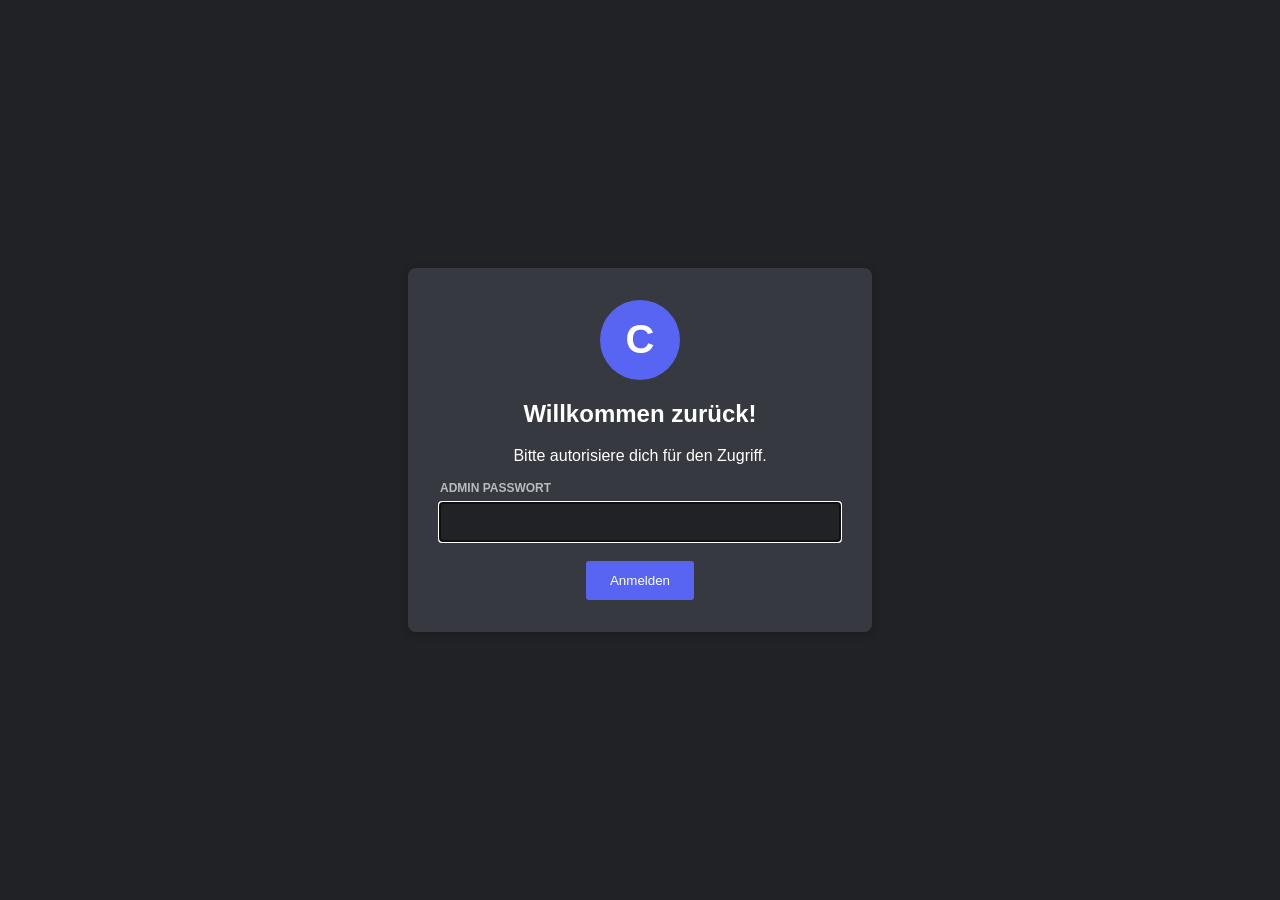
<file: index.html>
<!DOCTYPE html>
<html lang="de">
<head>
    <meta charset="UTF-8">
    <meta name="viewport" content="width=device-width, initial-scale=1.0">
    <title>Login | Bot Dashboard</title>
    <link rel="stylesheet" href="style.css">
</head>
<body class="login-page">
    <div class="container login-card">
        <div class="bot-logo">C</div>
        <h2>Willkommen zurück!</h2>
        <p class="info-text">Bitte autorisiere dich für den Zugriff.</p>
        <div class="input-group">
            <label>ADMIN PASSWORT</label>
            <input type="password" id="passInput" autofocus>
        </div>
        <button class="btn full-width" onclick="checkPass()">Anmelden</button>
        <p id="error" class="error-msg">Passwort inkorrekt.</p>
    </div>
    <script src="config.js"></script>
    <script src="logic.js"></script>
</body>
</html>
</file>
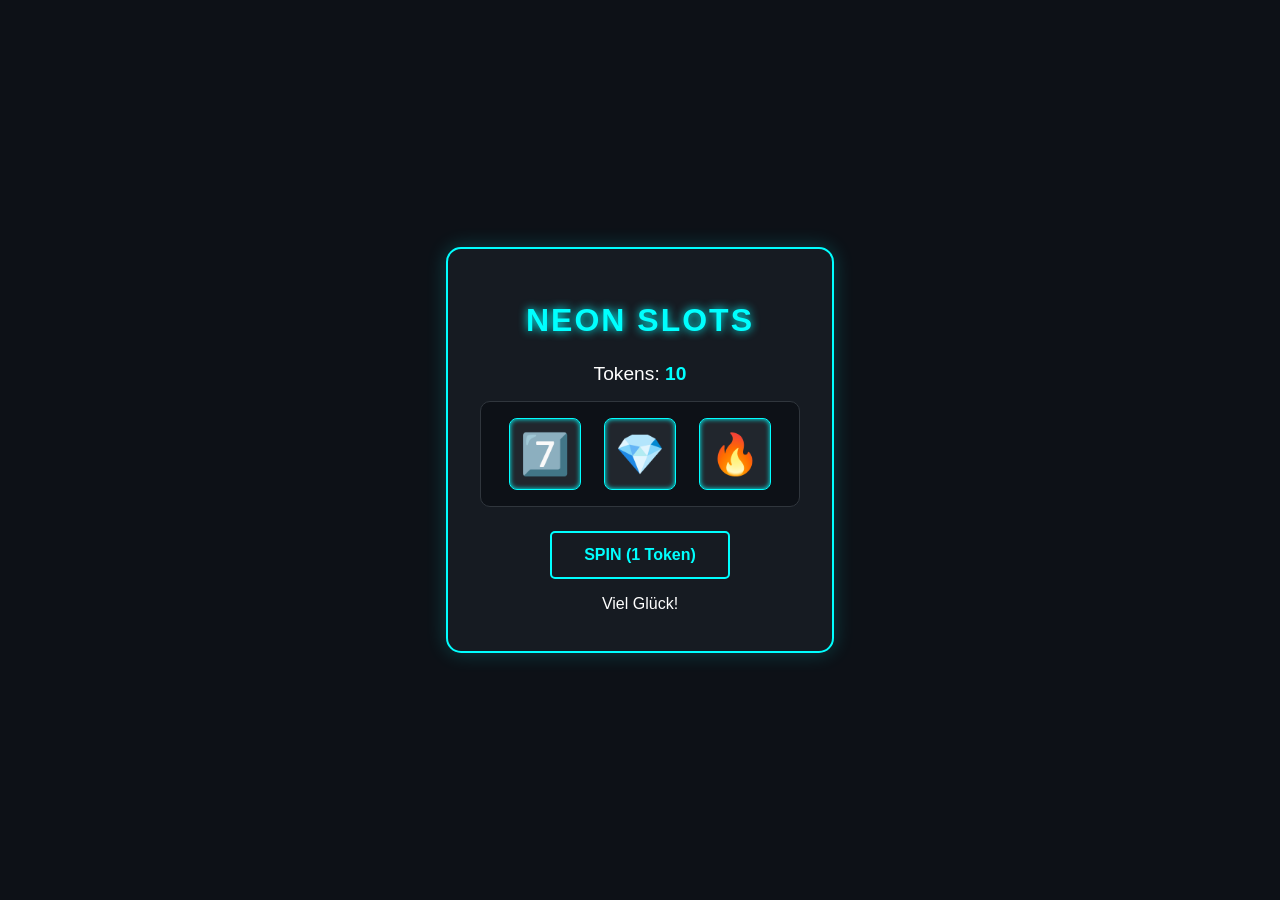
<file: game/index.html>
<!DOCTYPE html>
<html lang="de">
<head>
    <meta charset="UTF-8">
    <meta name="viewport" content="width=device-width, initial-scale=1.0">
    <title>Neon Slot Activity</title>
    <link rel="stylesheet" href="style.css">
</head>
<body>
    <div class="container">
        <h1>NEON SLOTS</h1>
        <div class="stats">
            Tokens: <span id="token-count" class="token-count">0</span>
        </div>
        <div class="slot-machine">
            <div id="reel1" class="reel">7️⃣</div>
            <div id="reel2" class="reel">💎</div>
            <div id="reel3" class="reel">🔥</div>
        </div>
        <button id="spin-button" onclick="spin()">SPIN (1 Token)</button>
        <div id="message" class="message">Viel Glück!</div>
    </div>
    <script src="game.js"></script>
</body>
</html>
</file>
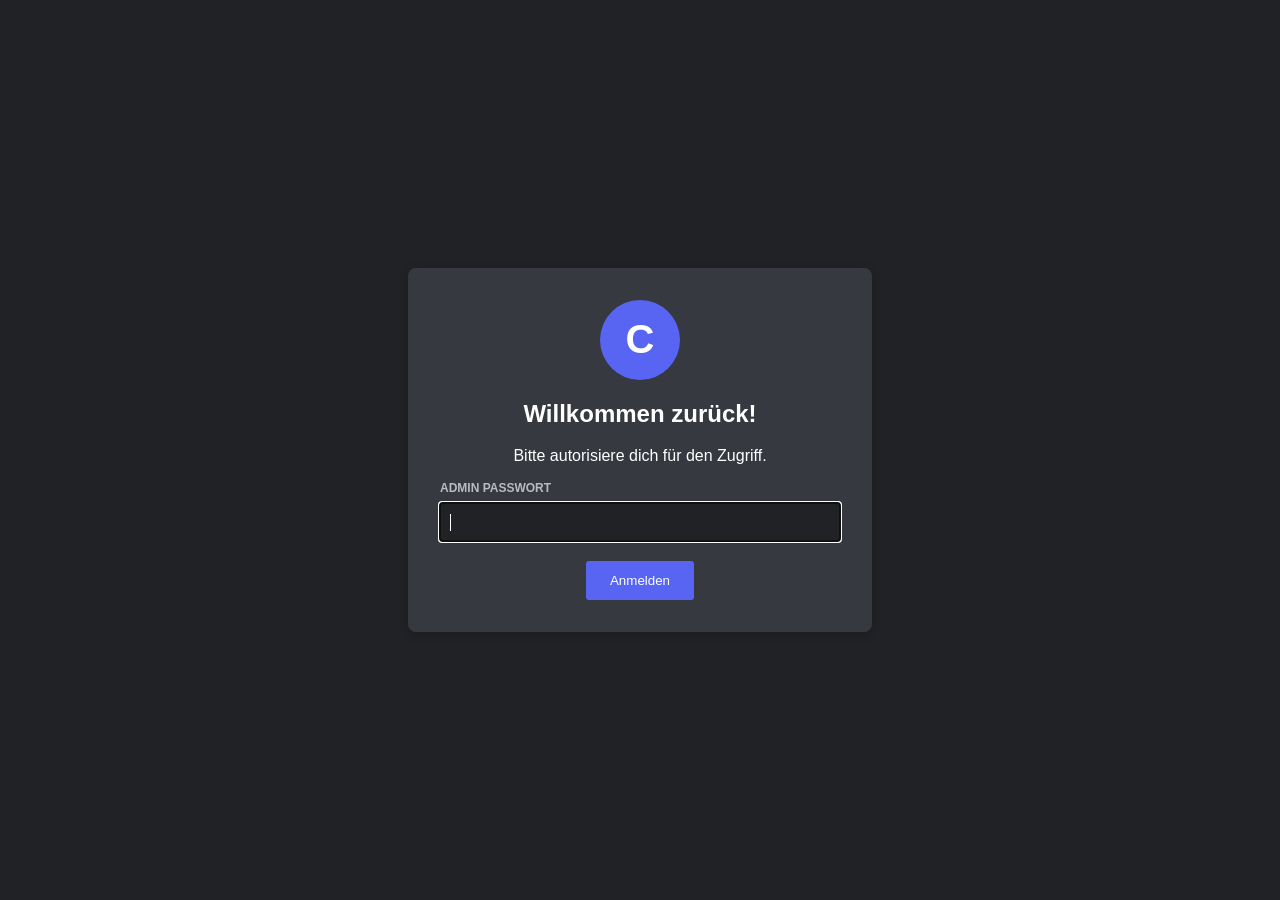
<file: dashboard.html>
<!DOCTYPE html>
<html lang="de">
<head>
    <meta charset="UTF-8">
    <meta name="viewport" content="width=device-width, initial-scale=1.0">
    <title>Dashboard | Config Bot</title>
    <link rel="stylesheet" href="style.css">
</head>
<body onload="protectPage()">
    <nav class="navbar">
        <div class="nav-content">
            <span class="brand">VIP-System</span>
            <button class="btn-logout" onclick="logout()">Abmelden</button>
        </div>
    </nav>

    <div id="dashboard" class="dashboard-container">
        <header class="hero">
            <h1>Willkommen!</h1>
            <p>Dein <code>ALL-IN-ONE</code> Discord Bot</p>
            <a id="oauthLink" href="#" class="btn btn-hero">Bot hinzufügen</a>
        </header>

        <section class="features" id="featureGrid"></section>

        <section class="commands-section">
            <h2 style="margin-bottom: 20px; border-bottom: 1px solid #4f545c; padding-bottom: 10px;">Befehlsübersicht</h2>
            <div id="commandList" class="command-container">
                </div>
        </section>
        
        <div class="key-display">
            <small>SYSTEM STATUS</small>
            <p style="color: #43b581; font-weight: bold; margin-top: 10px;">VIP-System Online</p>
        </div>
    </div>

    <script src="config.js"></script>
    <script src="logic.js"></script>
</body>
</html>
</file>
<file: style.css>
:root {
    --bg-main: #36393f;
    --bg-darker: #2f3136;
    --bg-login: #202225;
    --blurple: #5865f2;
    --white: #ffffff;
    --text-muted: #b9bbbe;
    --danger: #ed4245;
}

body { 
    font-family: 'Whitney', 'Helvetica Neue', Helvetica, Arial, sans-serif; 
    background: var(--bg-main); 
    color: var(--white); 
    margin: 0; 
}

/* Login Page Styling */
.login-page {
    background: url('https://discord.com/assets/6a279d37a77e7436b63d35b6f9328827.svg'); /* Subtiler Discord Background */
    background-color: var(--bg-login);
    display: flex; align-items: center; justify-content: center; height: 100vh;
}

.login-card {
    background: var(--bg-main);
    padding: 32px; border-radius: 8px; width: 400px;
    box-shadow: 0 2px 10px rgba(0,0,0,0.2);
    text-align: center;
}

.bot-logo {
    width: 80px; height: 80px; background: var(--blurple);
    border-radius: 50%; margin: 0 auto 20px;
    display: flex; align-items: center; justify-content: center;
    font-size: 40px; font-weight: bold;
}

.input-group { text-align: left; margin-bottom: 20px; }
.input-group label { color: var(--text-muted); font-size: 12px; font-weight: bold; display: block; margin-bottom: 8px; }

input {
    width: 100%; padding: 10px; background: #202225; border: none; border-radius: 3px;
    color: white; font-size: 16px; box-sizing: border-box;
}

/* Dashboard Styling */
.navbar {
    background: var(--bg-darker); padding: 0 20px; height: 60px;
    display: flex; align-items: center; box-shadow: 0 1px 0 rgba(0,0,0,0.2);
}
.nav-content { width: 100%; max-width: 1200px; margin: 0 auto; display: flex; justify-content: space-between; align-items: center; }
.brand { font-weight: bold; letter-spacing: 1px; }

.dashboard-container { max-width: 1000px; margin: 40px auto; padding: 20px; }
.hero { text-align: center; margin-bottom: 60px; }
.hero h1 { font-size: 48px; margin-bottom: 10px; }

.features { display: grid; grid-template-columns: repeat(auto-fit, minmax(250px, 1fr)); gap: 20px; }
.feature-card {
    background: var(--bg-darker); padding: 25px; border-radius: 8px;
    transition: transform 0.2s;
}
.feature-card:hover { transform: translateY(-5px); }
.feature-card .icon { font-size: 30px; margin-bottom: 15px; }

.btn {
    background: var(--blurple); color: white; border: none; padding: 12px 24px;
    border-radius: 3px; cursor: pointer; font-weight: 500; text-decoration: none;
    transition: background 0.2s; display: inline-block;
}
.btn:hover { background: #4752c4; }
.btn-hero { font-size: 20px; padding: 15px 40px; margin-top: 20px; }
.btn-logout { background: transparent; color: white; border: 1px solid white; cursor: pointer; padding: 5px 15px; border-radius: 3px; }

.key-display { margin-top: 50px; text-align: center; color: var(--text-muted); }
.key-display code { display: block; background: #202225; padding: 10px; margin-top: 5px; border-radius: 5px; }
.error-msg { color: var(--danger); font-size: 14px; margin-top: 10px; display: none; }
.commands-section {
    margin-top: 60px;
    background: var(--bg-darker);
    padding: 30px;
    border-radius: 8px;
    text-align: left;
}

.command-container {
    display: flex;
    flex-direction: column;
    gap: 12px;
}

.command-item {
    background: #202225;
    padding: 15px;
    border-radius: 5px;
    display: flex;
    justify-content: space-between;
    align-items: center;
}

.command-name {
    color: var(--blurple);
    font-family: 'Consolas', monospace;
    font-weight: bold;
    font-size: 1.1rem;
}

.command-desc {
    color: var(--text-muted);
    font-size: 0.9rem;
}

@media (max-width: 600px) {
    .command-item {
        flex-direction: column;
        align-items: flex-start;
        gap: 5px;
    }
}
</file>
<file: game/style.css>
body {
    background-color: #0d1117;
    color: #ffffff;
    font-family: 'Segoe UI', sans-serif;
    margin: 0;
    display: flex;
    align-items: center;
    justify-content: center;
    min-height: 100vh;
}

.container {
    text-align: center;
    background: #161b22;
    padding: 2rem;
    border-radius: 15px;
    border: 2px solid #00ffff;
    box-shadow: 0 0 20px rgba(0, 255, 255, 0.2);
    width: 320px;
}

h1 {
    color: #00ffff;
    text-shadow: 0 0 10px #00ffff;
    margin-bottom: 1.5rem;
    letter-spacing: 2px;
}

.slot-machine {
    display: flex;
    justify-content: space-around;
    background: #0d1117;
    padding: 1rem;
    border-radius: 10px;
    border: 1px solid #30363d;
    margin-bottom: 1.5rem;
}

.reel {
    font-size: 2.5rem;
    width: 70px;
    height: 70px;
    display: flex;
    align-items: center;
    justify-content: center;
    background: #21262d;
    border-radius: 8px;
    border: 1px solid #00ffff;
    box-shadow: inset 0 0 5px #00ffff;
}

.stats {
    font-size: 1.2rem;
    margin-bottom: 1rem;
}

.token-count {
    color: #00ffff;
    font-weight: bold;
}

button {
    background: transparent;
    color: #00ffff;
    border: 2px solid #00ffff;
    padding: 0.8rem 2rem;
    font-size: 1rem;
    font-weight: bold;
    border-radius: 5px;
    cursor: pointer;
    transition: all 0.3s ease;
}

button:hover {
    background: #00ffff;
    color: #0d1117;
    box-shadow: 0 0 15px #00ffff;
}

button:disabled {
    border-color: #30363d;
    color: #30363d;
    cursor: not-allowed;
}

.message {
    margin-top: 1rem;
    min-height: 1.5em;
    font-weight: 500;
}
</file>
